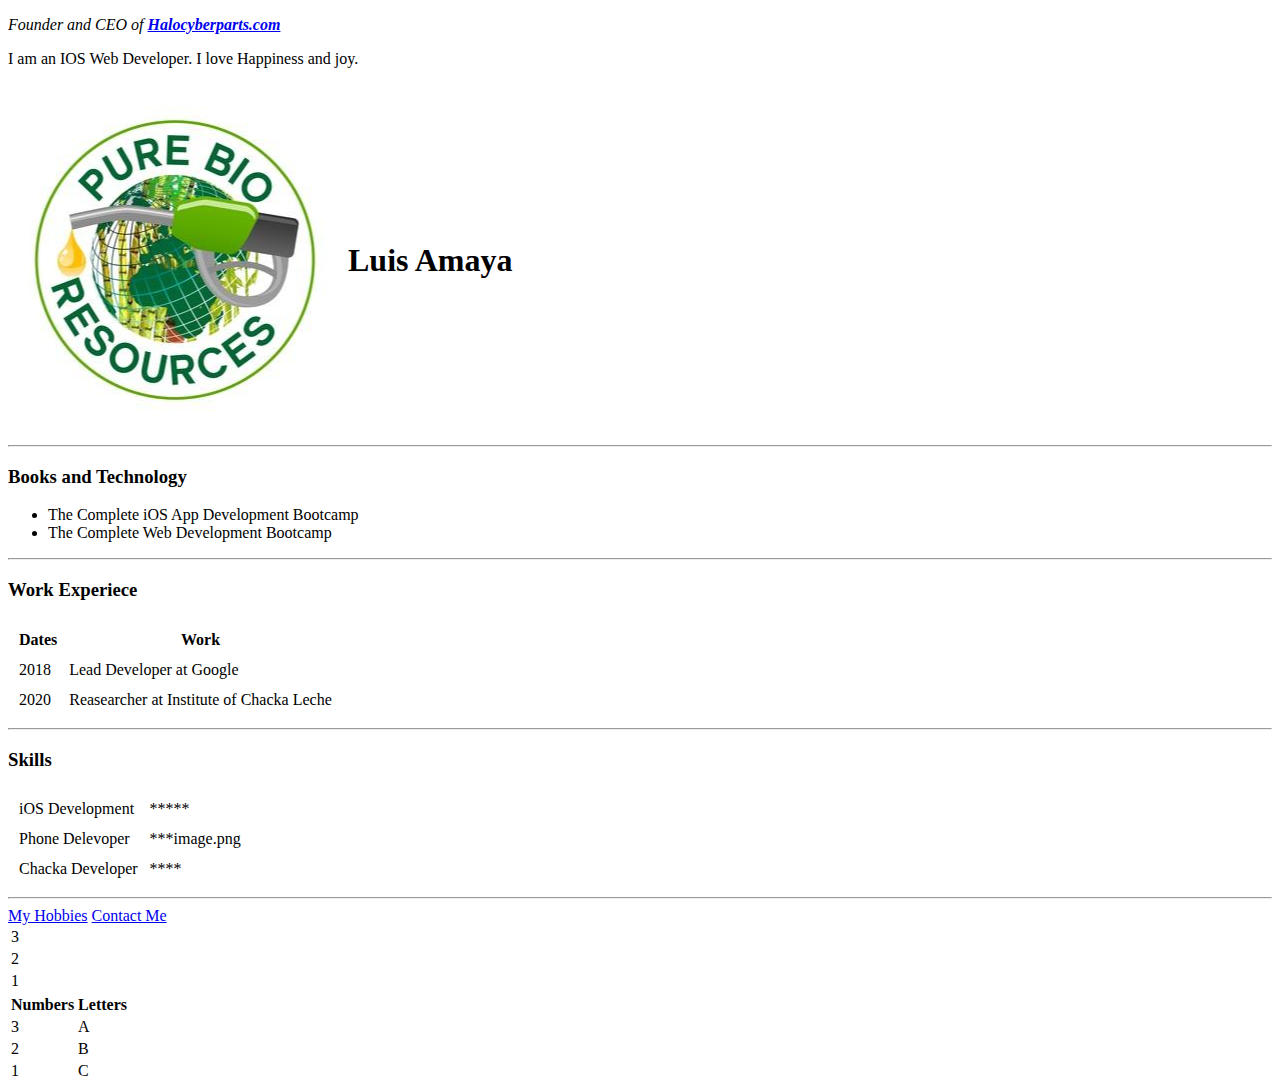
<file: index.html>
<!DOCTYPE html>
<html lang="en">
    <head>
        <meta charset="UTF-8">
        <meta http-equiv="X-UA-Compatible" content="IE=edge">
        <meta name="viewport" content="width=device-width, initial-scale=1.0">
        <link rel="stylesheet" href="stylesfullstack.css">
        <title>Luis Udemy course</title>
    </head>
    <body>
        <table cellspacing="20">
        <tr>
        <td><img src="images/Pure Bio Resources LOGO v3.png" alt="my logo"></td>
        <td><h1>Luis Amaya</h1></td>
        <p><em>Founder and CEO of <strong><a href="https://google.com">Halocyberparts.com</a></strong></em></p>
        <p>I am an IOS Web Developer. I love Happiness and joy.</p>
        </tr>
    </table>

        <hr>
        <h3>Books and Technology</h3>
        <ul>
            <li>The Complete iOS App Development Bootcamp</li>
            <li>The Complete Web Development Bootcamp</li>
        </ul>
        <hr>
          <h3>Work Experiece</h3>
          <table cellspacing="10">
            <thead>
                <tr>
                    <th>Dates</th>
                    <th>Work</th>
                </tr>
            </thead>
            <tbody>
                <tr>
                    <td>2018</td>
                    <td>Lead Developer at Google</td>
                </tr>
                <tr>
                    <td>2020</td>
                    <td>Reasearcher at Institute of Chacka Leche</td>
                </tr>
            </tbody>
        </table>
        <hr>
        <h3>Skills</h3>
                    <table cellspacing="10">
                        <tr>
                            <td>iOS Development</td>
                        <td>*****</td>
                        </tr>
                        <tr>
                            <td>Phone Delevoper</td>
                        <td>***image.png</td>
                        </tr>
                        <tr>
                            <td>Chacka Developer</td>
                        <td>****</td>
                        </tr>
                    </table>
            <hr>
        <a href="My Hobbies.html">My Hobbies</a>
        <a href="Contact Me.html">Contact Me</a>
        <table>
            <tbody>
              <tr>
                <td>3</td>
              </tr>
              <tr>
                <td>2</td>
              </tr>
              <tr>
                <td>1</td>
              </tr>
            </tbody>
          </table>

          <table>
            <thead>
              <tr>
                <th>Numbers</th>
                <th>Letters</th>
              </tr>
            </thead>
            <tbody>
              <tr>
                <td>3</td>
                <td>A</td>
              </tr>
              <tr>
                <td>2</td>
                <td>B</td>
              </tr>
              <tr>
                <td>1</td>
                <td>C</td>
              </tr>
            </tbody>
          </table>
    </body>
    </html>
</file>
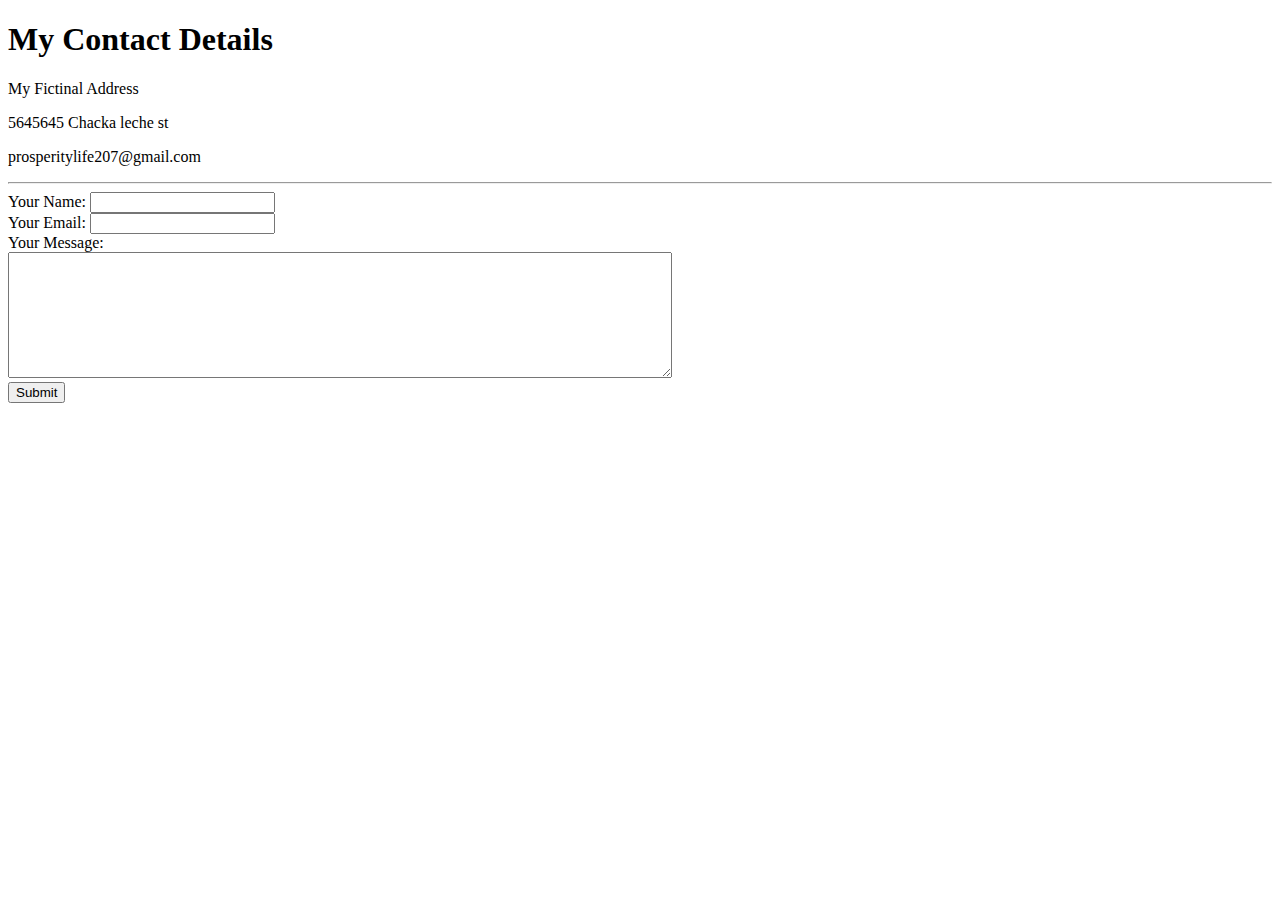
<file: contactform.html>
<!DOCTYPE html>
<html lang="en">
<head>
    <meta charset="UTF-8">
    <meta http-equiv="X-UA-Compatible" content="IE=edge">
    <meta name="viewport" content="width=device-width, initial-scale=1.0">
    <title>challeng/input</title>
</head>
<body>
    <h1>My Contact Details</h1>
    <p>My Fictinal Address</p>
    <p>5645645 Chacka leche st</p>
    <p>prosperitylife207@gmail.com</p>
    <hr>
    <form class="" action="mailto:info@prosperitylife207@gmail.com" method="post" enctype="text/plain">
        <label>Your Name:</label>
        <input type="text" name="yourName" value=""><br>
        <label>Your Email:</label>
        <input type="email" name="yourEmail" value=""><br>
        <label>Your Message:</label><br>
        <textarea name="yourMessage" cols="80" rows="8"></textarea><br>
        <input type="submit" name="">
    </form>
  </body>
</html>
</file>
<file: stylesfullstack.css>
/*table,
td {
    border: 1px solid #333;
}

thead,
tfoot {
    background-color: #333;
    color: #fff;
}
*/
</file>
